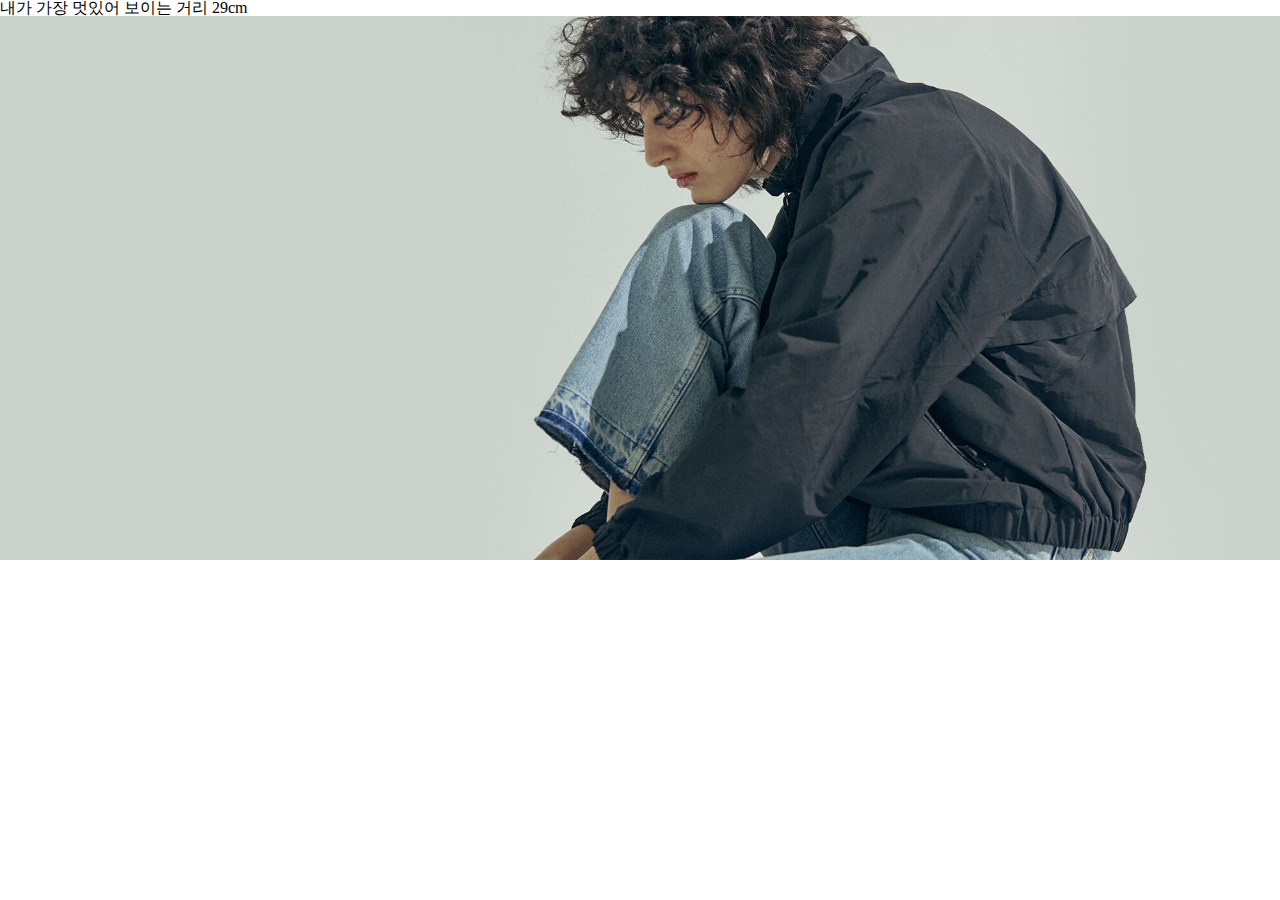
<file: index.html>
<!doctype html>
<html lang="ko-KR">
  <head>

    <title>29cm</title>

    <meta charset="UTF-8" />
    <meta name="viewport" content="width=device-width, initial-scale=1.0" />

    <link rel="icon" type="image/svg+xml" href="/favicon.svg" />
    <link rel="stylesheet" href="/src/styles/global.css" />
    <script type="module" src="/main.js"></script>

  </head>
  <body>


    <div data-path="/src/pages/layout/header.html"></div>

    <div class="container">
      <div class="visual">
        <h2>
          <span>내가 가장 멋있어 보이는 거리</span>
          <span>29cm</span>
        </h2>
        <img src="/src/assets/visual.jpeg" alt="옷을 입고 앉아있는 남자 모델" />
      </div>


    </div>

  </body>
</html>
</file>
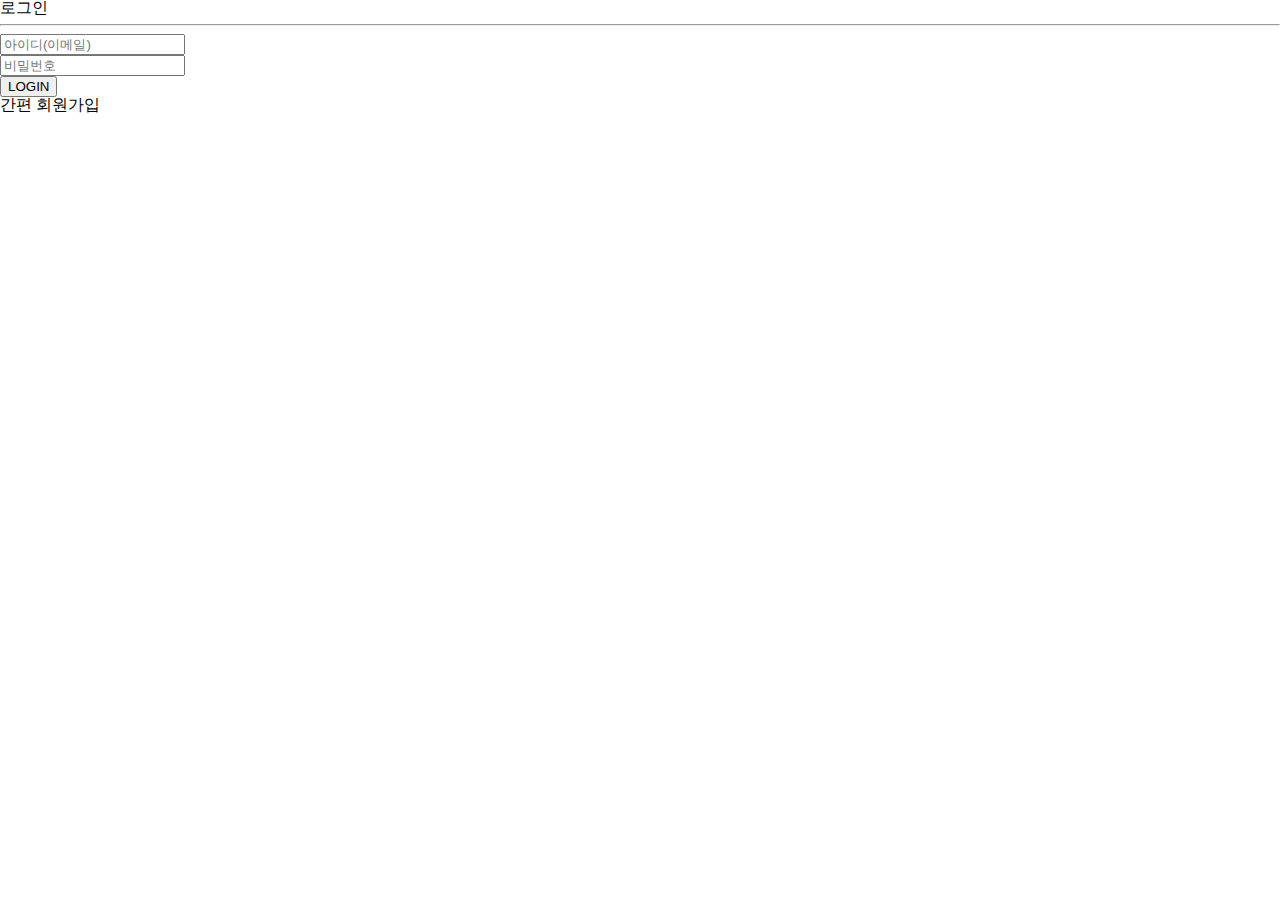
<file: src/pages/login/login.html>
<!doctype html>
<html lang="en">
    <head>
    <title>290cm</title>

    <meta charset="UTF-8" />
    <meta name="viewport" content="width=device-width, initial-scale=1.0" />

    <link rel="icon" type="image/svg+xml" href="/favicon.svg" />
    <link rel="stylesheet" href="/src/styles/global.css" />
    <script type="module" src="/src/pages/login/login.js"></script>

    </head>
    <body>

    <div data-path="/src/pages/layout/header.html"></div>

    <div class="container">
        
        <h1>로그인</h1>
        <hr />
        <form>

            <div>
                <label for="idField"></label>
                <input type="text" id="idField" placeholder="아이디(이메일)" />
            </div>
            <div>
                <label for="pwField"></label>
                <input type="password" id="pwField" placeholder="비밀번호" />
            </div>

            <button type="submit" class="login">LOGIN</button>

        </form>

        <a href="/src/pages/register/register.html" class="register">간편 회원가입</a>

        </div>
    




    </body>
</html>
</file>
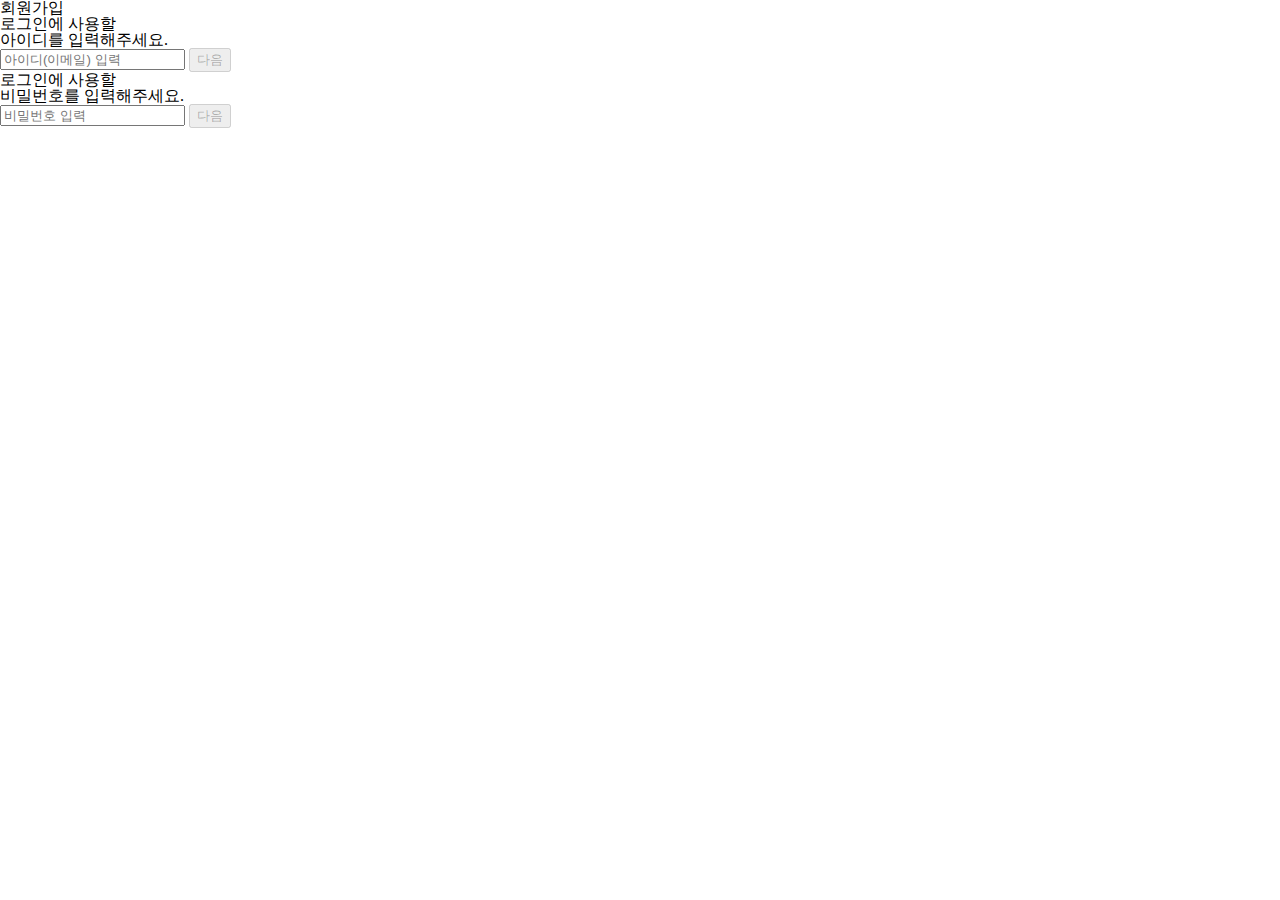
<file: src/pages/register/register.html>
<!doctype html>
<html lang="en">
  <head>
    <title>290cm</title>

    <meta charset="UTF-8" />
    <meta name="viewport" content="width=device-width, initial-scale=1.0" />
    <link rel="icon" type="image/svg+xml" href="/favicon.svg" />
    <link rel="stylesheet" href="/src/styles/global.css" />
    <script type="module" src="/src/pages/register/register.js"></script>

    </head>
    <body>

    <div data-path="/src/pages/layout/header.html"></div>

    <div class="container">
        
        <h2>회원가입</h2>
        <div class="line">
        <div></div>
       </div>

        <div class="wrapper">

        <div class="step-1">
            <h3>
            로그인에 사용할 <br />
            아이디를 입력해주세요.
            </h3>

            <label for="idField"></label>
            <input type="email" id="idField" placeholder="아이디(이메일) 입력"/>
            
            <button type="button" class="next-1" disabled>다음</button>

        </div>

        <div class="step-2">
            <h3>
            로그인에 사용할 <br />
            비밀번호를 입력해주세요.
            </h3>

            <label for="pwField"></label>
            <input type="password" id="pwField" placeholder="비밀번호 입력"/>
            
            <button type="button" class="next-2" disabled>다음</button>
        </div>

        </div>


    </div>

    </body>
</html>
</file>
<file: src/styles/global.css>
/* http://meyerweb.com/eric/tools/css/reset/ 
   v2.0 | 20110126
   License: none (public domain)
*/

html, body, div, span, applet, object, iframe,
h1, h2, h3, h4, h5, h6, p, blockquote, pre,
a, abbr, acronym, address, big, cite, code,
del, dfn, em, img, ins, kbd, q, s, samp,
small, strike, strong, sub, sup, tt, var,
b, u, i, center,
dl, dt, dd, ol, ul, li,
fieldset, form, label, legend,
table, caption, tbody, tfoot, thead, tr, th, td,
article, aside, canvas, details, embed, 
figure, figcaption, footer, header, hgroup, 
menu, nav, output, ruby, section, summary,
time, mark, audio, video {
    margin: 0;
    padding: 0;
    border: 0;
    font-size: 100%;
    font: inherit;
    vertical-align: baseline;
}
/* HTML5 display-role reset for older browsers */
article, aside, details, figcaption, figure, 
footer, header, hgroup, menu, nav, section {
    display: block;
}
body {
    line-height: 1;
}
ol, ul {
    list-style: none;
}
blockquote, q {
    quotes: none;
}
blockquote:before, blockquote:after,
q:before, q:after {
    content: '';
    content: none;
}
table {
    border-collapse: collapse;
    border-spacing: 0;
}

a{
    text-decoration: none;
    color: inherit;
}

img{
    width: 100%;
}
</file>
